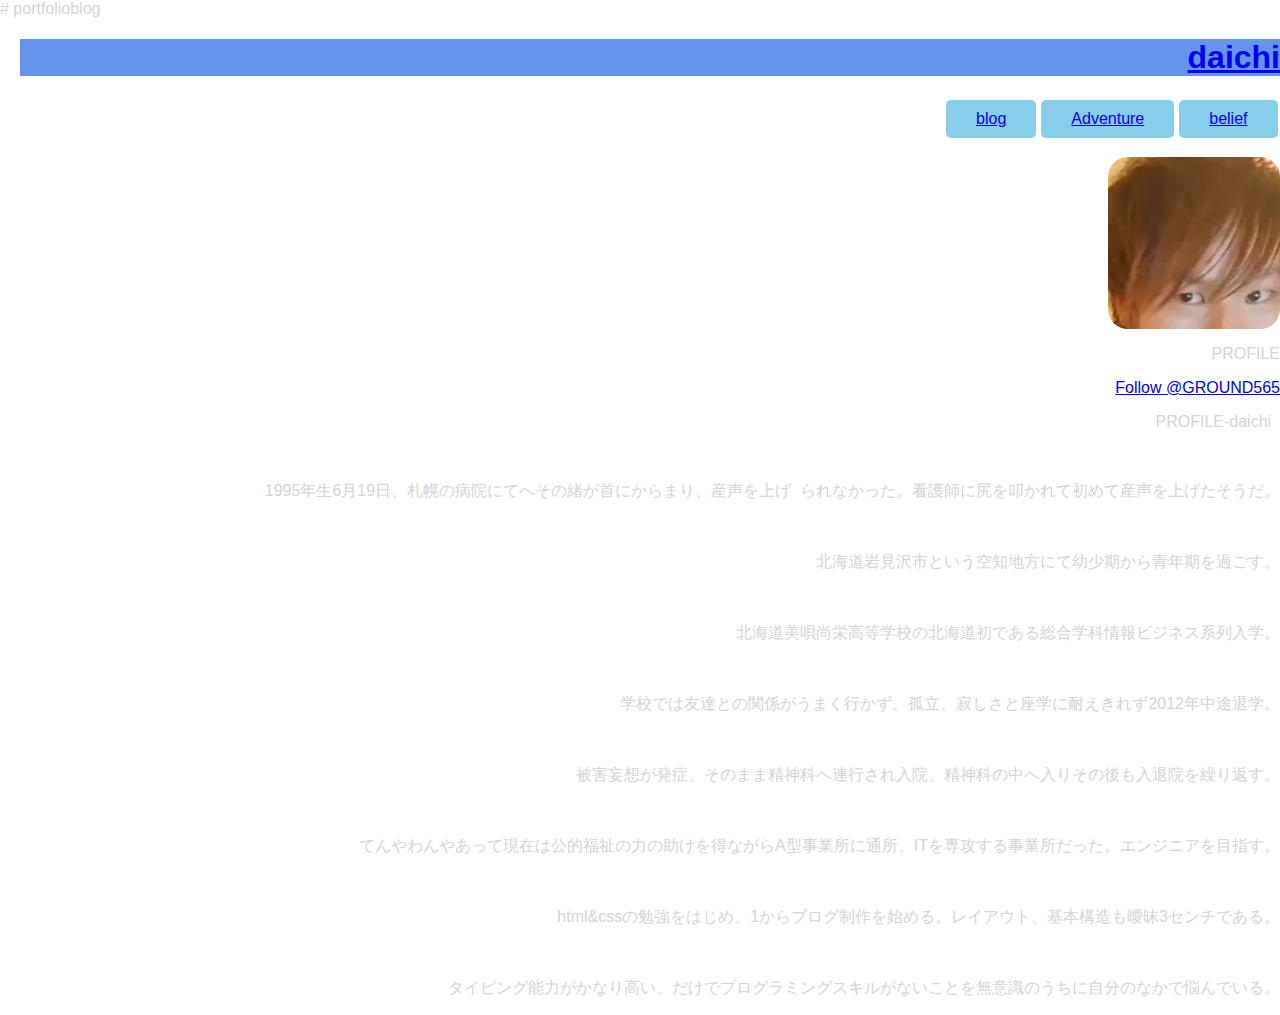
<file: index.html>
# portfolioblog
<!DOCTYPE html>
<HTML lang="ja">
<head>
  <meta charset="utf-8">
  <title>daichi</title>
  <link rel="stylesheet" href="https://ground565.github.io/portfolioblog/style.css">
</head>
<!--↓wrapper↓-->
<body>
<header>
<!-- ↓header↓ -->
<header>
  <div class="header">
    <div class="top-text">
      <h1 class="top"><a href="index.html">daichi</a></h1>
    </div>
        <div class="navigation">
          <nav>
            <ul>  
              <li class="btn"><a href="blog.html" name="blog" target="_self">blog</a></li>
              <li class="btn"><a href="Adventure.html" name="冒険記" target="_self">Adventure</a></li>
              <li class="btn"><a href="belief.html" name="信念" target="_self">belief</a></li>
            </ul>
          </nav>
        </div>
    </div>
  </header>
<!--main-->
  <div class="container main">
    <div class="search">
      <!-- 記事検索機能をつけます -->
    </div>
    <div class="plofile">
          <img class="plofile-img" src="daichi.jpg" alt="大地プロフィール画像">
          <p>PROFILE</p>
          <a href="https://twitter.com/GROUND565?ref_src=twsrc%5Etfw" class="twitter-follow-button" data-show-count="false">Follow @GROUND565</a><script async src="https://platform.twitter.com/widgets.js" charset="utf-8"></script>
          <p>PROFILE-daichi&nbsp;&nbsp;</p><br>
          <p>1995年生6月19日、札幌の病院にてへその緒が首にからまり、産声を上げ&nbsp;&nbsp;られなかった。看護師に尻を叩かれて初めて産声を上げたそうだ。</p><br>
          <p>北海道岩見沢市という空知地方にて幼少期から青年期を過ごす。</p><br>
          <p>北海道美唄尚栄高等学校の北海道初である総合学科情報ビジネス系列入学。</p><br>
          <p>学校では友達との関係がうまく行かず、孤立、寂しさと座学に耐えきれず2012年中途退学。<p><br>
          <p>被害妄想が発症、そのまま精神科へ連行され入院、精神科の中へ入りその後も入退院を繰り返す。<p><br>
          <p>てんやわんやあって現在は公的福祉の力の助けを得ながらA型事業所に通所、ITを専攻する事業所だった。エンジニアを目指す。<p><br>
          <p>html&cssの勉強をはじめ、1からブログ制作を始める。レイアウト、基本構造も曖昧3センチである。<p><br>
          <p>タイピング能力がかなり高い、だけでプログラミングスキルがないことを無意識のうちに自分のなかで悩んでいる。</p>
    </div>
      
<body>
</html>
</file>
